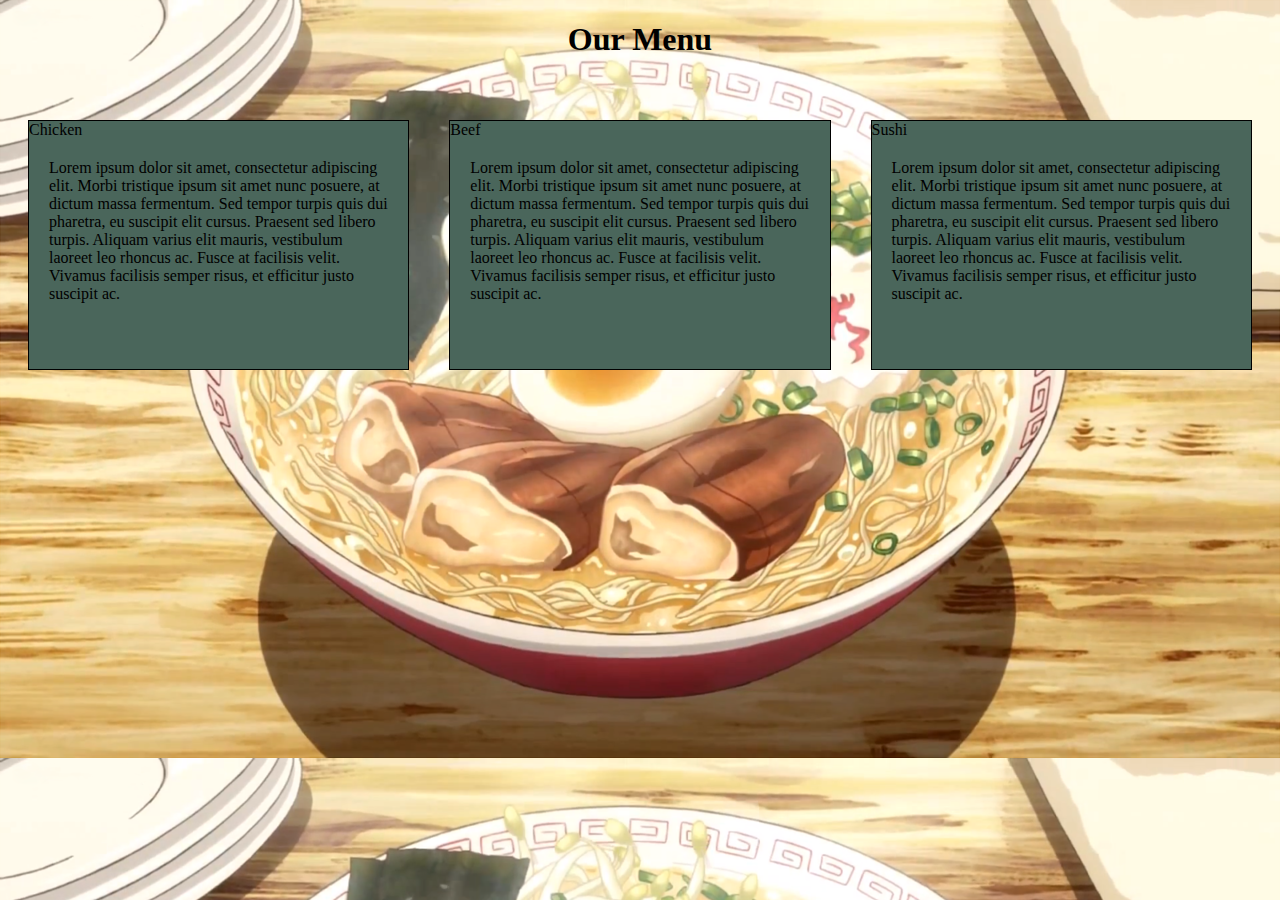
<file: index.html>
<!DOCTYPE html>

	<html>
		<head>
			<meta charset="utf-8">
			<meta name="viewport" content="width=device-width, initial-scale=1">
			<link rel="stylesheet" type="text/css" href="css/styles.css">
			<title>Module 2 Coding OR PE3</title>
		</head>
	<body>
		
	<h1>Our Menu</h1>
	<div class="row">
	<div class="container col-lg-4 col-md-6 col-sm-12">
		<section>
		<div id="c">
			Chicken
		</div>
		<p>
			Lorem ipsum dolor sit amet, consectetur adipiscing elit. Morbi tristique ipsum sit amet nunc posuere, at dictum massa fermentum. Sed tempor turpis quis dui pharetra, eu suscipit elit cursus. Praesent sed libero turpis. Aliquam varius elit mauris, vestibulum laoreet leo rhoncus ac. Fusce at facilisis velit. Vivamus facilisis semper risus, et efficitur justo suscipit ac. 
		</p>
		</section>
		
	</div>
	<div class="container col-lg-4 col-md-6 col-sm-12">
		<section>
		<div id="b">
			Beef
		</div>
		<p>
			Lorem ipsum dolor sit amet, consectetur adipiscing elit. Morbi tristique ipsum sit amet nunc posuere, at dictum massa fermentum. Sed tempor turpis quis dui pharetra, eu suscipit elit cursus. Praesent sed libero turpis. Aliquam varius elit mauris, vestibulum laoreet leo rhoncus ac. Fusce at facilisis velit. Vivamus facilisis semper risus, et efficitur justo suscipit ac. 
		</p>
		</section>
	</div>
	<div class="container col-lg-4 col-md-12 col-sm-12">
		<section>
		<div id="s">
			Sushi
		</div>
		<p>
			Lorem ipsum dolor sit amet, consectetur adipiscing elit. Morbi tristique ipsum sit amet nunc posuere, at dictum massa fermentum. Sed tempor turpis quis dui pharetra, eu suscipit elit cursus. Praesent sed libero turpis. Aliquam varius elit mauris, vestibulum laoreet leo rhoncus ac. Fusce at facilisis velit. Vivamus facilisis semper risus, et efficitur justo suscipit ac. 
		</p>
		</section>
		</div>
		</div>
		
	</body>
</html>
</file>
<file: css/styles.css>
* 
{
	box-sizing: border-box;
}
h1
{
	font-family: Times New Roman,sans-serif;
	color: #000000;
	text-align: center;
}
body 
{
	background-image: url("background.jpg");
	background-color: #f9ff9e;

}
p 
{
	padding: 20px;
	margin: 0;
}
.container 
{
	border: none;
	margin-top: 20px;
	margin-bottom: 20px;
	margin-right: auto;
	margin-left: auto;
	padding: 20px;
}
.row 
{
	width: 100%;
}
section 
{
	border:	1px solid black;
	background-color: #4a665b;
	height: 250px;
	width: 100%;
	font-family: Times New Roman;
	color: black;
	position: relative;
	overflow: auto;
}
#chicken 
{
	background-color: #454534;
	border: 1px solid black;
	text-align: center;
	width: 40%;
	margin-left: 80%;
	font-family: Times New Roman,sans-serif;
	font-weight: bold;
	font-size: 150%;
	padding: 10px;
	margin-bottom: 0;
	margin-top: 0;
}
#sushi 
{
	background-color: #454534;
	border: 1px solid black;
	text-align: center;
	width: 40%;
	margin-left: 80%;
	font-family: Times New Roman,sans-serif;
	font-weight: bold;
	font-size: 150%;
	color: white;
	padding: 10px;
	margin-bottom: 0;
	margin-top: 0;
}
#beef
{
	background-color: #454534;
	border: 1px solid black;
	text-align: center;
	width: 40%;
	margin-left: 80%;
	font-family: Times New Roman,sans-serif;
	font-weight: bold;
	font-size: 150%;
	padding: 10px;
	margin-bottom: 0;
	margin-top: 0;
}

@media (min-width: 992px)
{
  .col-lg-1, .col-lg-2, .col-lg-3, .col-lg-4, .col-lg-5, .col-lg-6, .col-lg-7, .col-lg-8, .col-lg-9, .col-lg-10, .col-lg-11, .col-lg-12 {
    float: left;
  }

  .col-lg-1 
  {
    width: 8.33%;
  }
  .col-lg-2 
	{
    width: 16.66%;
  }
  .col-lg-3 
	{
    width: 25%;
  }
  .col-lg-4 
  {
    width: 33.33%;
  }
  .col-lg-5 
  {
    width: 41.66%;
  }
  .col-lg-6 
  {
    width: 50%;
  }
  .col-lg-7 
  {
    width: 58.33%;
  }
  .col-lg-8 
  {
    width: 66.66%;
  }
  .col-lg-9 
  {
    width: 74.99%;
  }
  .col-lg-10 
  {
    width: 83.33%;
  }
  .col-lg-11 
  {
    width: 91.66%;
  }
  .col-lg-12 
  {
    width: 100%;
  }

}

@media (max-width: 768px) 
{
  .col-sm-1, .col-sm-2, .col-sm-3, .col-sm-4, .col-sm-5, .col-sm-6, .col-sm-7, .col-sm-8, .col-sm-9, .col-sm-10, .col-sm-11, .col-sm-12 {
 	float: left;
  }

  .col-sm-1 
  {
    width: 8.33%;
  }
  .col-sm-2 
  {
    width: 16.66%;
  }
  .col-sm-3 
  {
    width: 25%;
  }
  .col-sm-4 
  {
    width: 33.33%;
  }
  .col-sm-5 
  {
    width: 41.66%;
  }
  .col-sm-6 
  {
    width: 50%;
  }
  .col-sm-7 
  {
    width: 58.33%;
  }
  .col-sm-8 
  {
    width: 66.66%;
  }
  .col-sm-9 
  {
    width: 74.99%;
  }
  .col-sm-10 
  {
    width: 83.33%;
  }
  .col-sm-11 
  {
    width: 91.66%;
  }
  .col-sm-12 
  {
    width: 100%;
  }

@media (min-width: 768px) and (max-width: 991px) 
{
  .col-md-1, .col-md-2, .col-md-3, .col-md-4, .col-md-5, .col-md-6, .col-md-7, .col-md-8, .col-md-9, .col-md-10, .col-md-11, .col-md-12 {
    float: left;
  }

  .col-md-1 
  {
    width: 8.33%;
  }
  .col-md-2 
  {
    width: 16.66%;
  }
  .col-md-3 
  {
    width: 25%;
  }
  .col-md-4 
  {
    width: 33.33%;
  }
  .col-md-5 
  {
    width: 41.66%;
  }
  .col-md-6 
  {
    width: 50%;
  }
  .col-md-7 
  {
    width: 58.33%;
  }
  .col-md-8 
  {
    width: 66.66%;
  }
  .col-md-9 
  {
    width: 74.99%;
  }
  .col-md-10 
  {
    width: 83.33%;
  }
  .col-md-11 
  {
    width: 91.66%;
  }
  .col-md-12 
  {
    width: 100%;
  }
}
}
</file>
